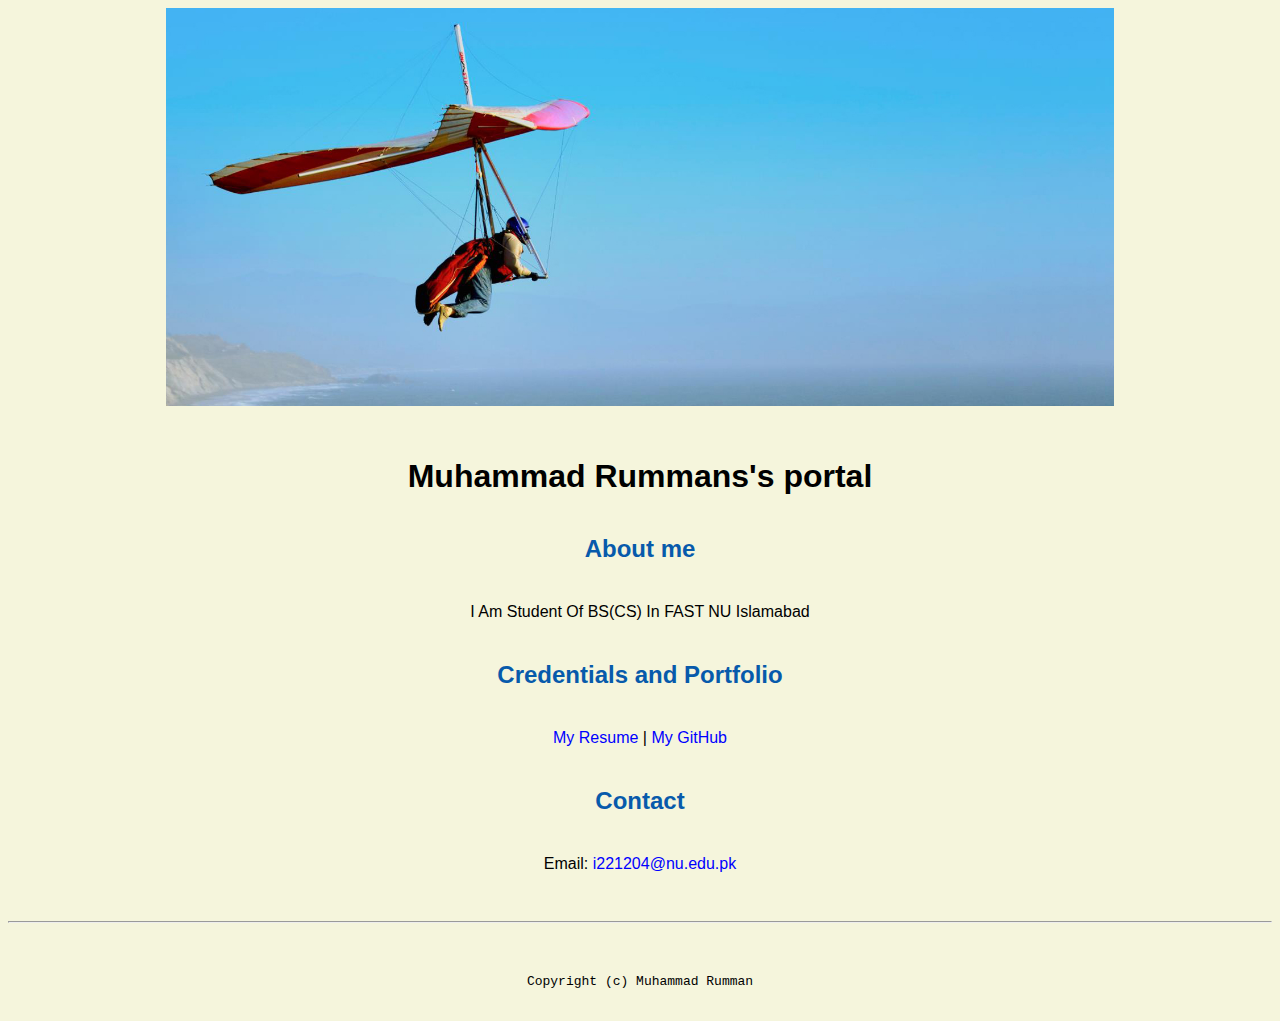
<file: index.html>
<!doctype html>

<!-- this is a comment for human! -->

<html lang="en">

  <header>
    <title>Muhammad Rumman's portal</title>
    <link rel="stylesheet" href="css/master.css">
    <link rel="FaviconIcon" href="favicon.ico" type="image/x-icon">
    <link rel="shortcut" href="favicon.ico" type="image/x-icon">
    <meta name="viewport" content="width=device-width, initial-scale=1, shrink-to-fit=no">
    <meta name="name" content="Muhammad Rumman's portal">
    <meta name="robots" content="noindex, nofollow">
  </header>

  <body>
    <img src="images/banner.jpg" width=75%>
    <h1>Muhammad Rummans's portal</h1>
    <h2>About me</h2>
    <p>I Am Student Of BS(CS) In FAST NU Islamabad
    <h2>Credentials and Portfolio</h2>

    <p><a href="resume.html">My Resume</a> | <a href="https://github.com/muhammadrumman">My GitHub</a></p>
    <h2>Contact</h2>

    <p>Email: <a href="mailto:i221204@nu.edu.pk">i221204@nu.edu.pk</a></p>
  </body>

  <footer>
   <hr>
   <code>Copyright (c) Muhammad Rumman </code>
  </footer>

</html>
</file>
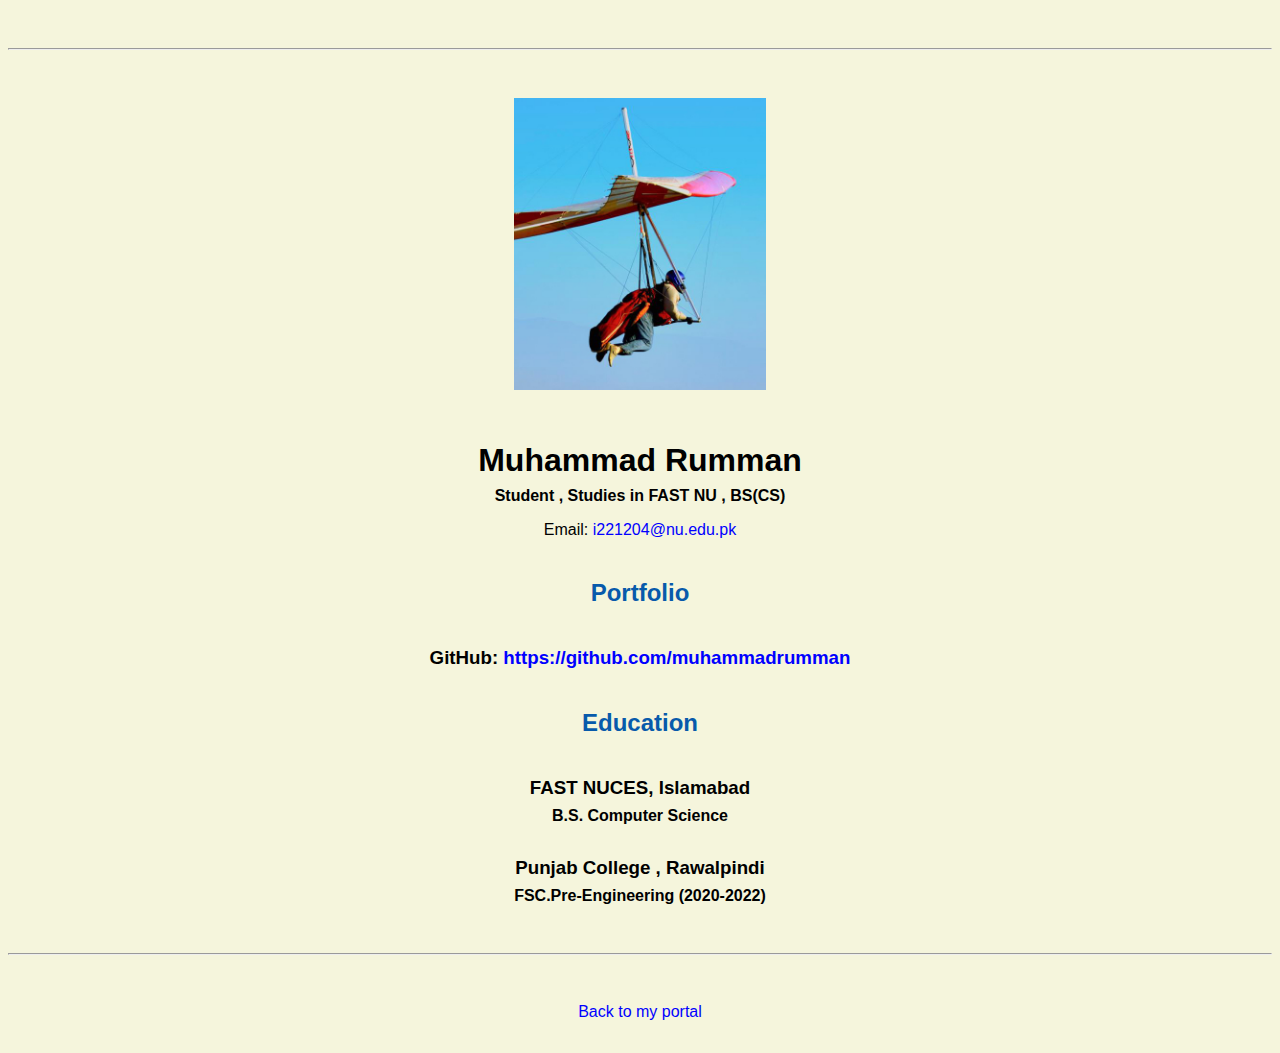
<file: resume.html>
<!doctype html>

<!-- this is a comment for human! -->

<html lang="en">

  <header>
    <title>Muhammad Rumman's Resume</title>
    <link rel="stylesheet" href="css/master.css">
    <link rel="FaviconIcon" href="favicon.ico" type="image/x-icon">
    <link rel="shortcut" href="favicon.ico" type="image/x-icon">
    <meta name="viewport" content="width=device-width, initial-scale=1, shrink-to-fit=no">
    <meta name="name" content="Muhammad Rumman's portal">
    <meta name="robots" content="noindex, nofollow">
  </header>

  <body>
    <hr>

    <img src="images/headshot.jpg" alt="Muhammad Rumman's headshot" width="20%">

    <h1>Muhammad Rumman</h1>
    <h4>Student , Studies in FAST NU , BS(CS) </h4>

    <p>Email: <a href="mailto:i221204@nu.edu.pk" target="_blank">i221204@nu.edu.pk</a></p>
    <!-- don't post physical address, personal phone number or other personal information on the web! -->

    <h2>Portfolio</h2>
      <h3>GitHub: <a href="https://github.com/muhammadrumman" target="_blank">https://github.com/muhammadrumman</a></h3>

    <h2>Education</h2>

    <h3>FAST NUCES, Islamabad</h3>
    <h4>B.S. Computer Science</h4>
    <h3>Punjab College , Rawalpindi</h3>
    <h4> FSC.Pre-Engineering (2020-2022)</h4>

  </body>

  <footer>
  <hr>
  <p><a href="index.html">Back to my portal</a><p>
  </footer>

</html>
</file>
<file: css/master.css>
/* Cascading stylesheet for the website */

/* Text inside these asterisks and slashes are comments for human */

  a {
    color: blue;/* set the text color to blue here */
    text-decoration: none; /* This means we do not want hyperlinks to be underlined */
  }

  a:hover {
    color: red;/* set the text color to red here */
    text-decoration: none; /* This means we do not want hyperlinks to be underlined */
  }

  body {
    background-color: beige;  /* set the background color here */
    color: black;  /* set the text color to black here */
    font-family: Arial, Helvetica, sans-serif;  /* set the font here */
    text-align: center;/* set the text alignment here */
   }

  footer {
    margin-top: 2rem;
    margin-bottom: 2rem;
  }

  h1 {
    margin-bottom: 0.5rem;
    margin-top: 3rem;
   }

  h2 {
    color: #075AAB;  /* set the text color of to #075AAB here */
    /* set both the ottom margin and top margin to 2.5rem here */
    margin-bottom: 2.5rem;
    margin-top: 2.5rem;
   }

  h3 {
    margin-bottom: 0;
    margin-top: 2rem;
  }

  h4 {
    margin-bottom: 1rem;
    margin-top: 0.5rem;
  }

  h5 {
    margin-top: 0.5rem;
  }

  hr {
    margin-bottom: 3rem;
    margin-top: 3rem;
  }

  /* this controls how the bullet points in the resume page looks */
  ul {
    display: table;
    margin: 0 auto;
    text-align: left;
  }
</file>
